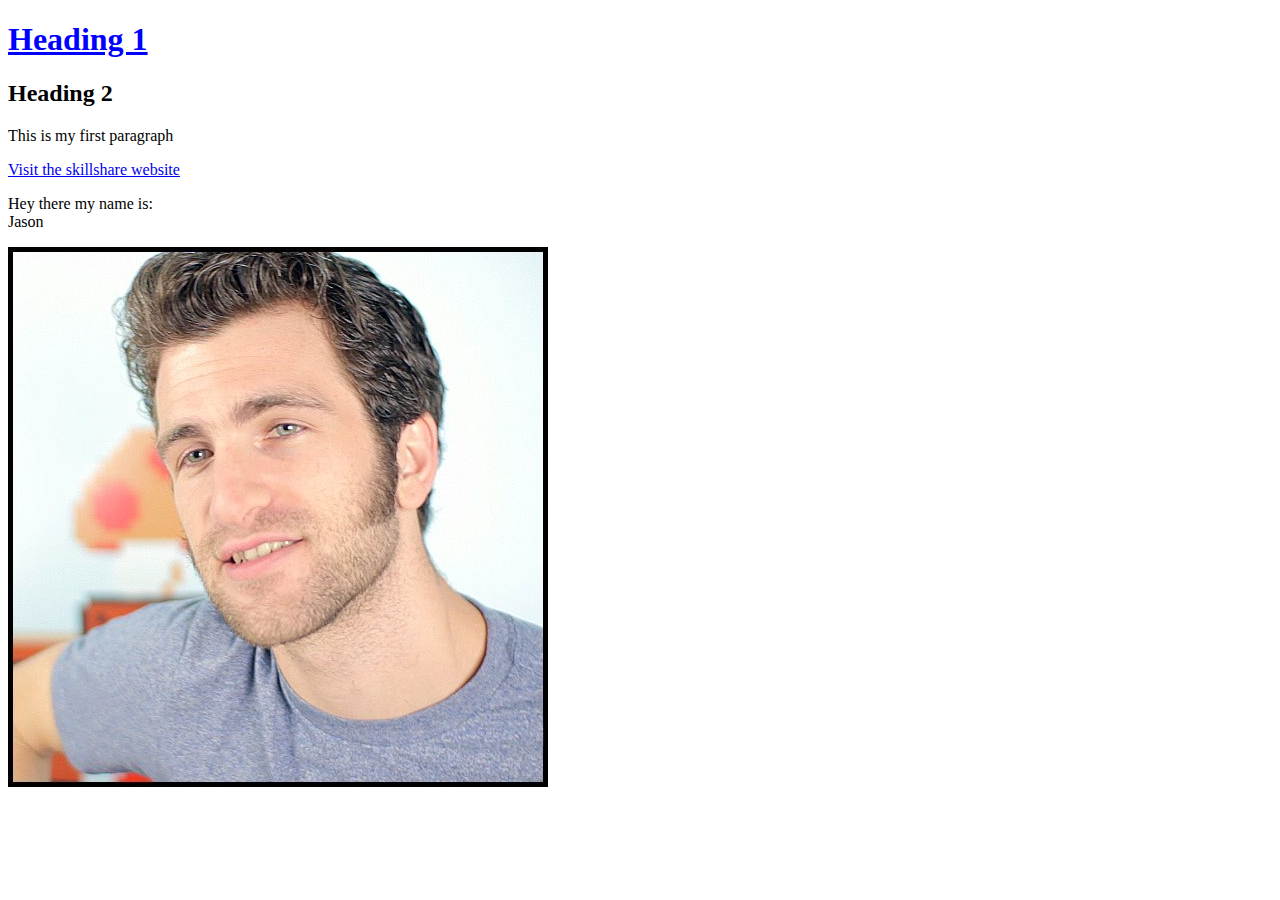
<file: elements.html>
<!DOCTYPE html>
<html>
<head>
	<title>Elements!</title>
</head>
<body>
<h1 style="color:blue; text-decoration: underline;">Heading 1</h1>
<h2>Heading 2</h2>
<p>This is my first paragraph</p>
<div>
	<div>
		<div>
			<a href="http://skillshare.com" target="_blank"> Visit the skillshare website</a>
		</div>
	</div>
</div>

<p>Hey there my name is:<br>Jason</p>

<img src="test.jpg">
</body>
</html>
</file>
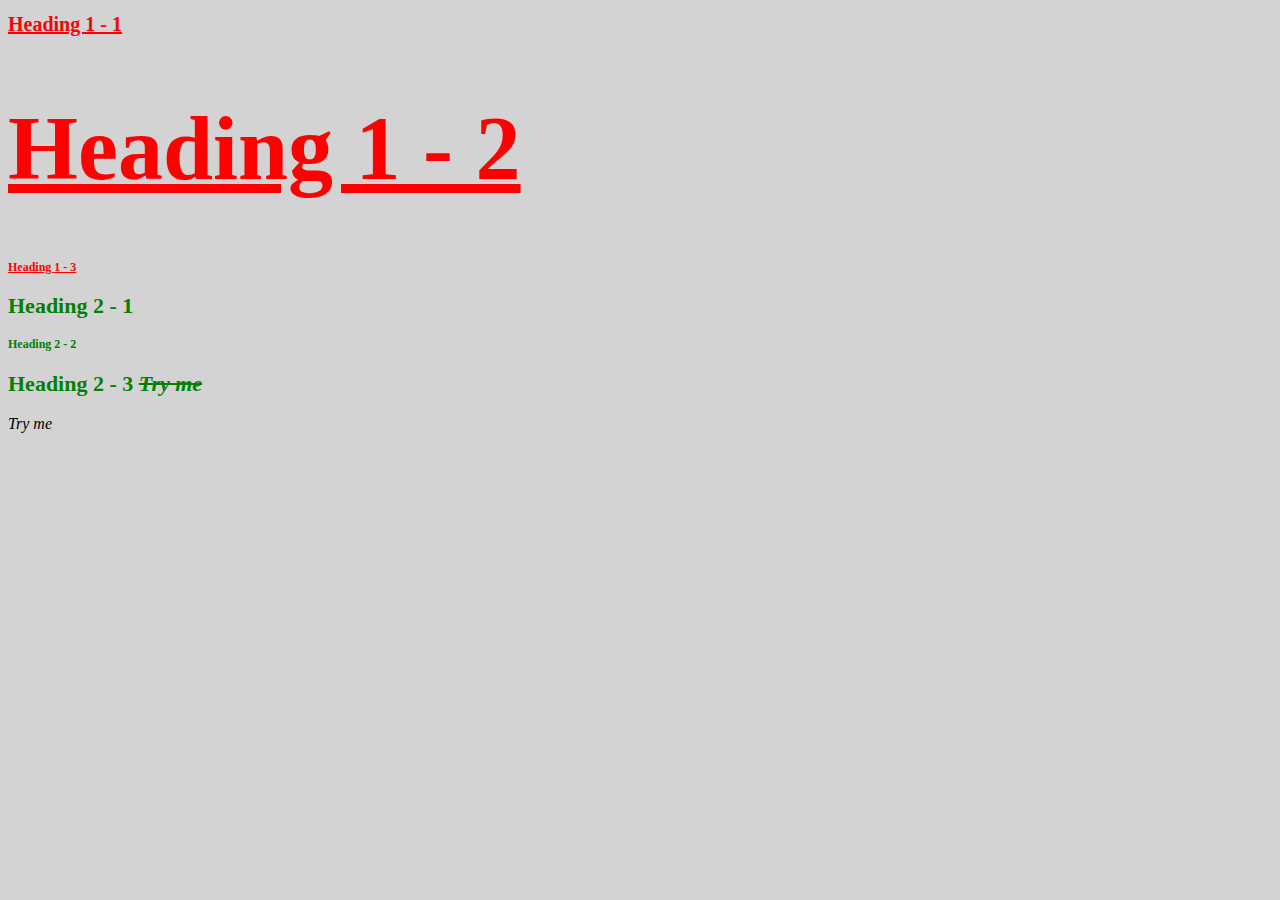
<file: stylish.html>
<!DOCTYPE html>
<html>
<head>
	<title>Stylish</title>
	<link rel="stylesheet" type="text/css" href="css/test.css">

</head>
<body>

<h1 id="first" class="small" style="font-size: 20px;">Heading 1 - 1</h1>
<h1>Heading 1 - 2</h1>
<h1 class="small">Heading 1 - 3</h1>
<h2>Heading 2 - 1</h2>
<h2 class="small">Heading 2 - 2</h2>
<h2>Heading 2 - 3 <span>Try me</span></h2>

<span>Try me</span>

</body>
</html>
</file>
<file: css/test.css>
body{
	background-color: lightgrey;
}

h1{
	color: red;
	font-size: 90px;
	text-decoration: underline;
}

h2{
	font-size: 22px;
	color:green;
}

#first{
	font-size: 150px;
}

.small{
	font-size: 12px;
}

span{
	font-style: italic;
}

h2 span{
	text-decoration: line-through;
}
</file>
